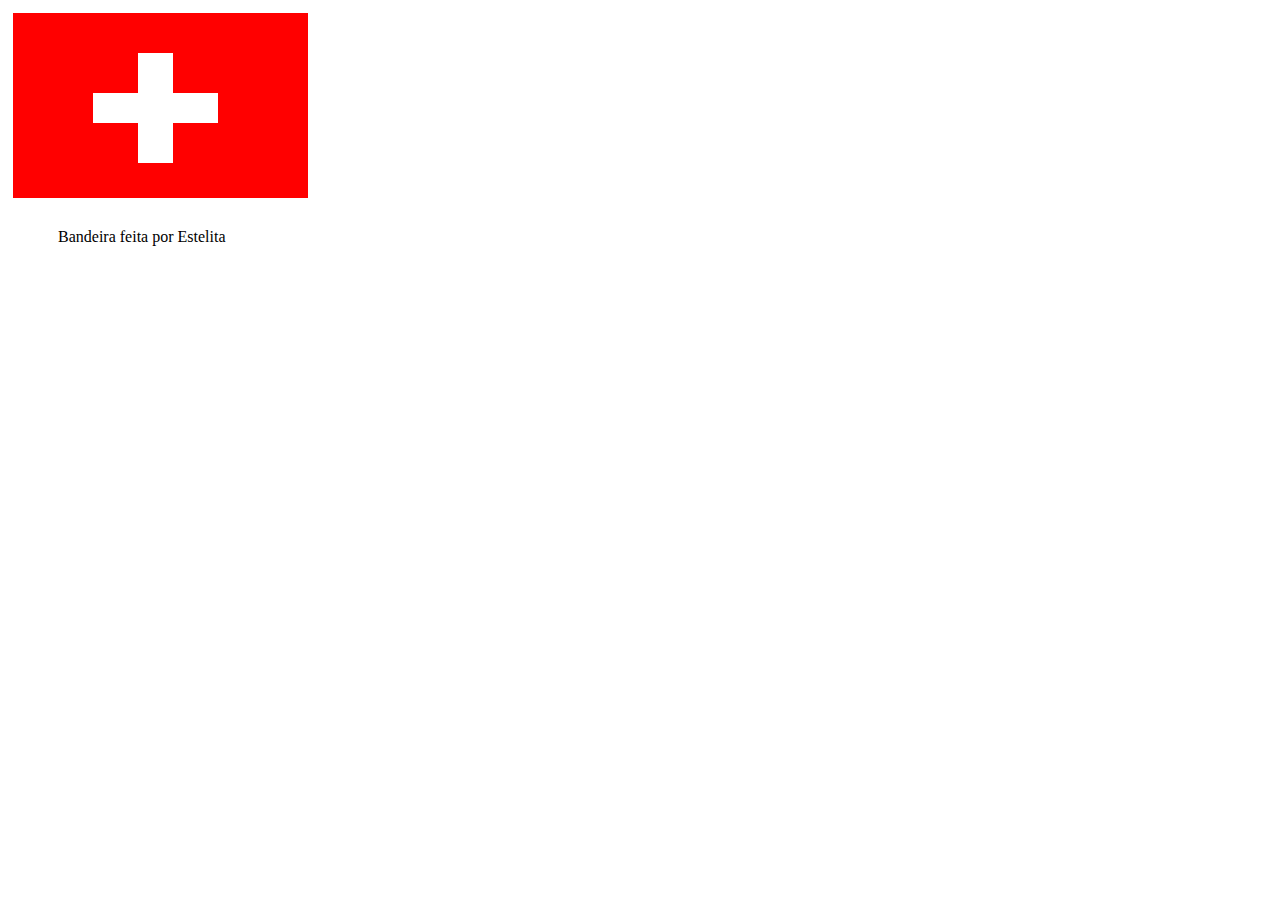
<file: Bandeira/index.html>
<!DOCTYPE html>
<html lang="en">
<head>
    <meta charset="UTF-8">
    <meta https-equiv="X-UA-Compartible" content="IE=edge">
    <meta name="viewport" content="width=device-width, initial-scale=1.0">
    <link rel="stylesheet" href="style.css">
    <title>Bandeira da Suiça</title>
</head>
<body>
    <canvas id ="canvas" width="300" height="200"></canvas>
    <p>Bandeira feita por Estelita</p>
</body>
<script src="script.js"></script>
</html>
</file>
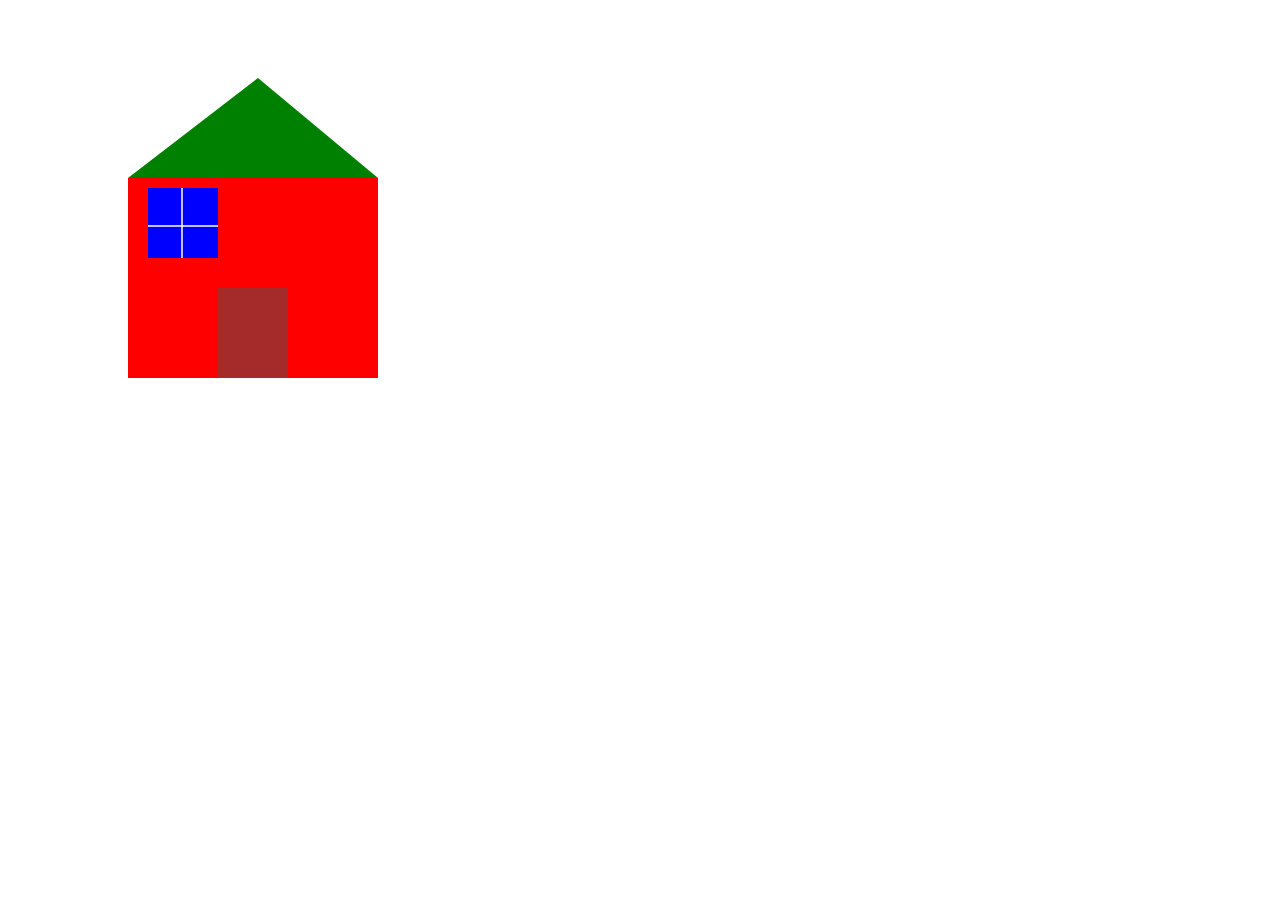
<file: Casinha/index.html>
<!DOCTYPE html>
<html lang="en">

<head>
  <meta charset="UTF-8">
  <meta http-equiv="X-UA-Compatible" content="IE=edge">
  <meta name="viewport" content="width=device-width, initial-scale=1.0">
  <title>Casinha</title>
</head>

<body>
  <canvas id="canvas" width="400" height="400"></canvas>
</body>
<script src="script.js"></script>

</html>
</file>
<file: Bandeira/style.css>
p{
    margin-left: 50px;
}
</file>
